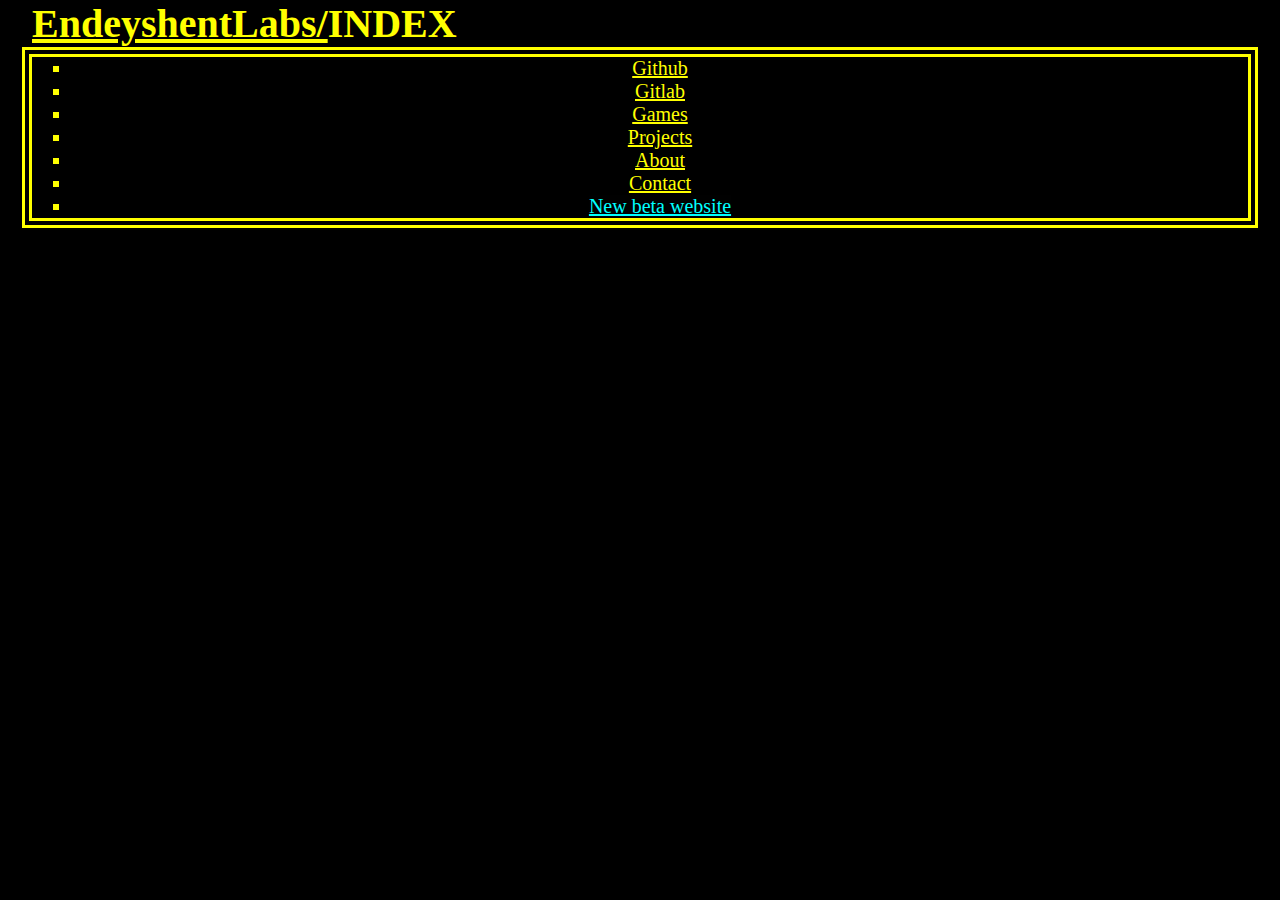
<file: index.html>
<!DOCTYPE html>
<html lang="en">
<head>
	<meta charset="UTF-8">
	<meta name="viewport" content="width=device-width, initial-scale=1.0">
	<title>Endeyshent Laboratories</title>
	<link rel="stylesheet" href="./style.css">
	<link rel="icon" href="https://camo.githubusercontent.com/478cfaac2bbc36988a2b634be9fc9514f9779aa453e453e7d63c2c270684ab53/[base64]">
</head>
<body>
	<div class="title"><h1><a href="">EndeyshentLabs/</a>INDEX</h1></div>
	<div class="box">
		<ul>
			<li><a href="https://github.com/EndeyshentLabs/">Github</a></li>
			<li><a href="https://gitlab.com/EndeyshentLabs/">Gitlab</a></li>
			<li><a href="https://endeyshentlabs.itch.io/">Games</a></li>
			<li><a href="./projects.html">Projects</a></li>
			<li><a href="./about.html">About</a></li>
			<li><a href="./contact.html">Contact</a></li>
			<li><a href="https://el-order.github.io/" id="cool">New beta website</a></li>
		</ul>
	</div>
</body>
</html>
</file>
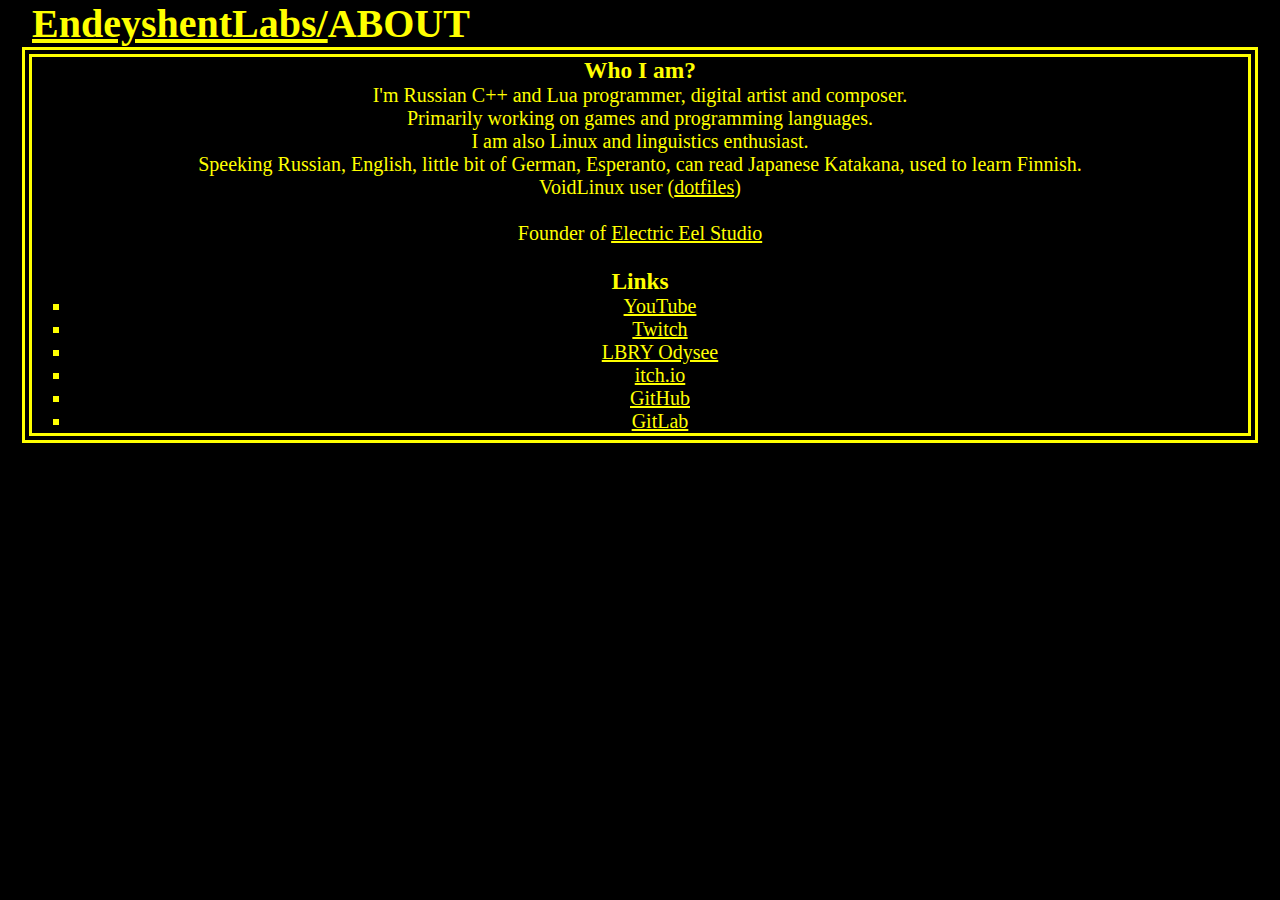
<file: about.html>
<!DOCTYPE html>
<html lang="en">
<head>
	<meta charset="UTF-8">
	<meta name="viewport" content="width=device-width, initial-scale=1.0">
	<title>Endeyshent Laboratories</title>
	<link rel="stylesheet" href="./style.css">
</head>
<body>
	<div class="title"><h1><a href="./index.html">EndeyshentLabs/</a>ABOUT</h1></div>
	<div class="box">
        <h3>Who I am?</h3>
        <p>
            I'm Russian C++ and Lua programmer, digital artist and composer.<br>
            Primarily working on games and programming languages.<br>
            I am also Linux and linguistics enthusiast.<br>
            Speeking Russian, English, little bit of German, Esperanto, can read Japanese Katakana, used to learn Finnish.<br>
            VoidLinux user (<a href="https://github.com/EndeyshentLabs/Endeysent.files">dotfiles</a>)
        </p>
        <br>
		<p>Founder of <a href="https://electriceelstudio.github.io">Electric Eel Studio</a></p>
        <br>
        <h3>Links</h3>
        <ul>
            <li><a href="https://youtube.com/@EndeyshentLabs">YouTube</a></li>
            <li><a href="https://twitch.tv/endeyshentlabs">Twitch</a></li>
            <li><a href="https://odysee.com/@EndeyshentLabs:d">LBRY Odysee</a></li>
            <li><a href="https://endeyshentlabs.itch.io">itch.io</a></li>
			<li><a href="https://github.com/EndeyshentLabs">GitHub</a></li>
			<li><a href="https://gitlab.com/EndeyshentLabs">GitLab</a></li>
        </ul>
	</div>
</body>
</html>
</file>
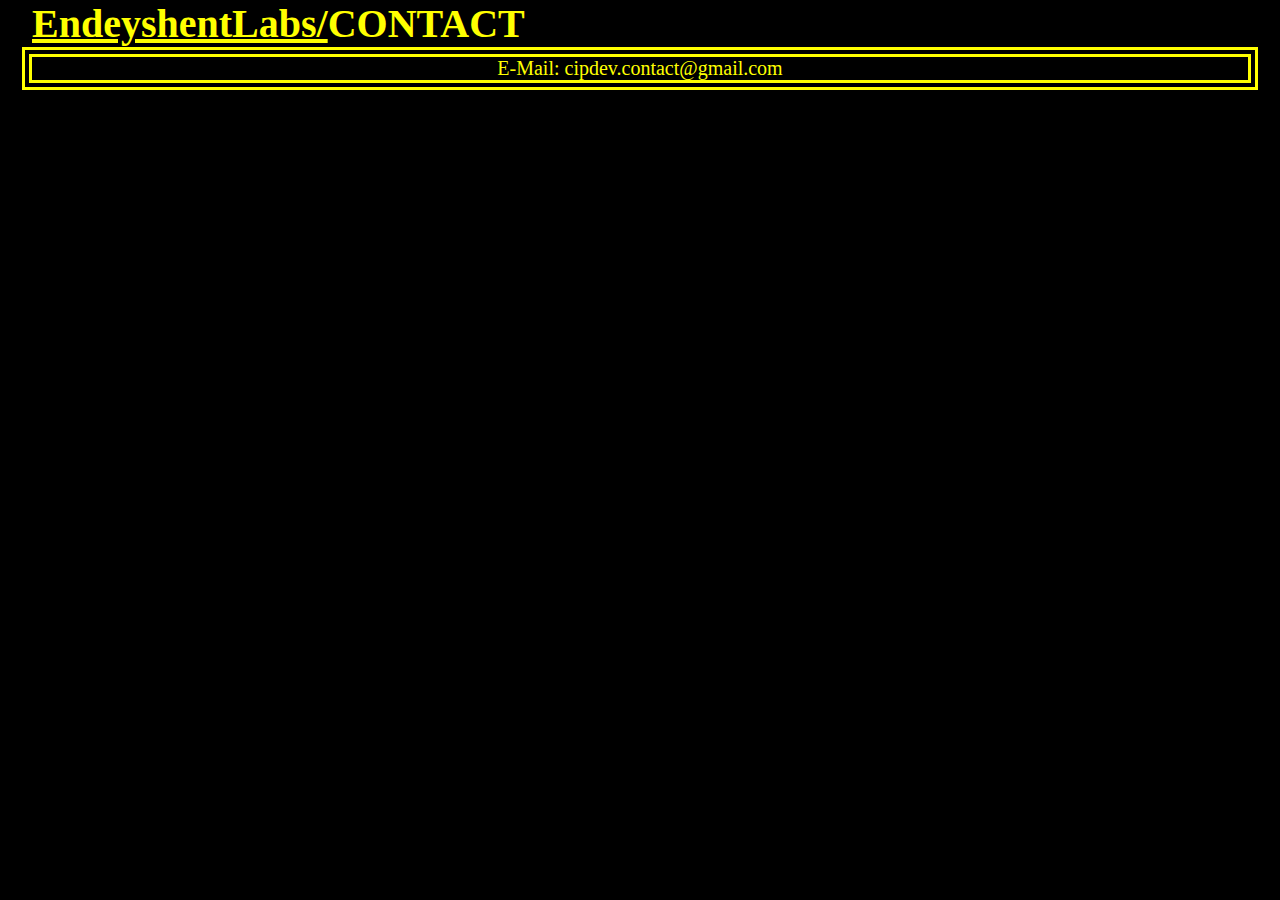
<file: contact.html>
<!DOCTYPE html>
<html lang="en">
<head>
	<meta charset="UTF-8">
	<meta name="viewport" content="width=device-width, initial-scale=1.0">
	<title>Endeyshent Laboratories</title>
	<link rel="stylesheet" href="./style.css">
</head>
<body>
	<div class="title"><h1><a href="./index.html">EndeyshentLabs/</a>CONTACT</h1></div>
	<div class="box">
		<p>E-Mail: cipdev.contact@gmail.com</p>
	</div>
</body>
</html>
</file>
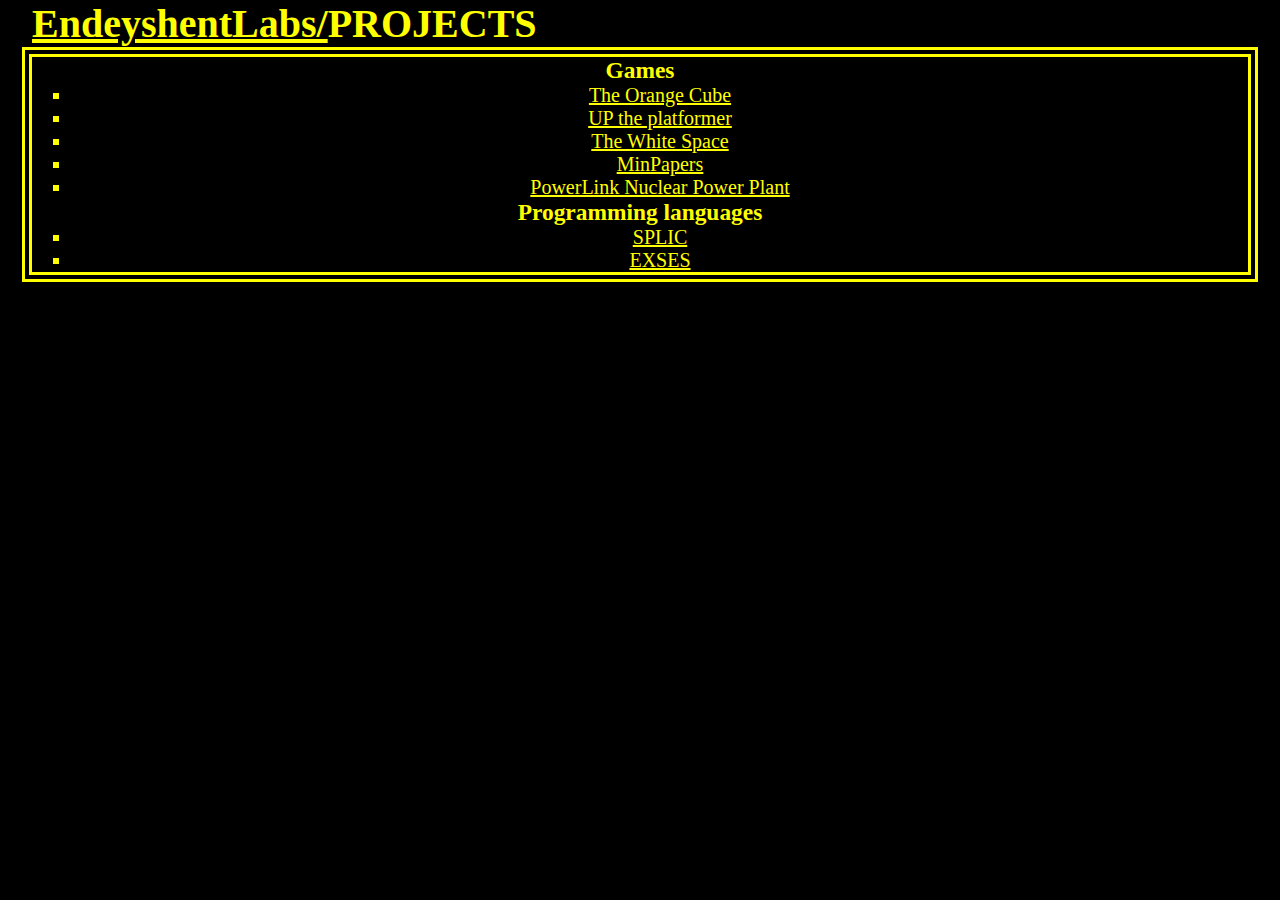
<file: projects.html>
<!DOCTYPE html>
<html lang="en">
<head>
	<meta charset="UTF-8">
	<meta name="viewport" content="width=device-width, initial-scale=1.0">
	<title>Endeyshent Laboratories</title>
	<link rel="stylesheet" href="./style.css">
</head>
<body>
	<div class="title"><h1><a href="./index.html">EndeyshentLabs/</a>PROJECTS</h1></div>
	<div class="box">
        <!-- FIXME: h3 -->
        <h3>Games</h3>
		<ul>
			<li><a href="./Games/toc.html">The Orange Cube</a></li>
			<li><a href="./Games/upp.html">UP the platformer</a></li>
			<li><a href="./Games/whiteSpace.html">The White Space</a></li>
			<li><a href="./Games/MinPapers.html">MinPapers</a></li>
			<li><a href="./Games/powerlink.html">PowerLink Nuclear Power Plant</a></li>
		</ul>
        <h3>Programming languages</h3>
		<ul>
			<li><a href="./pl/splic.html">SPLIC</a></li>
			<li><a href="./pl/exses.html">EXSES</a></li>
		</ul>
	</div>
</body>
</html>
</file>
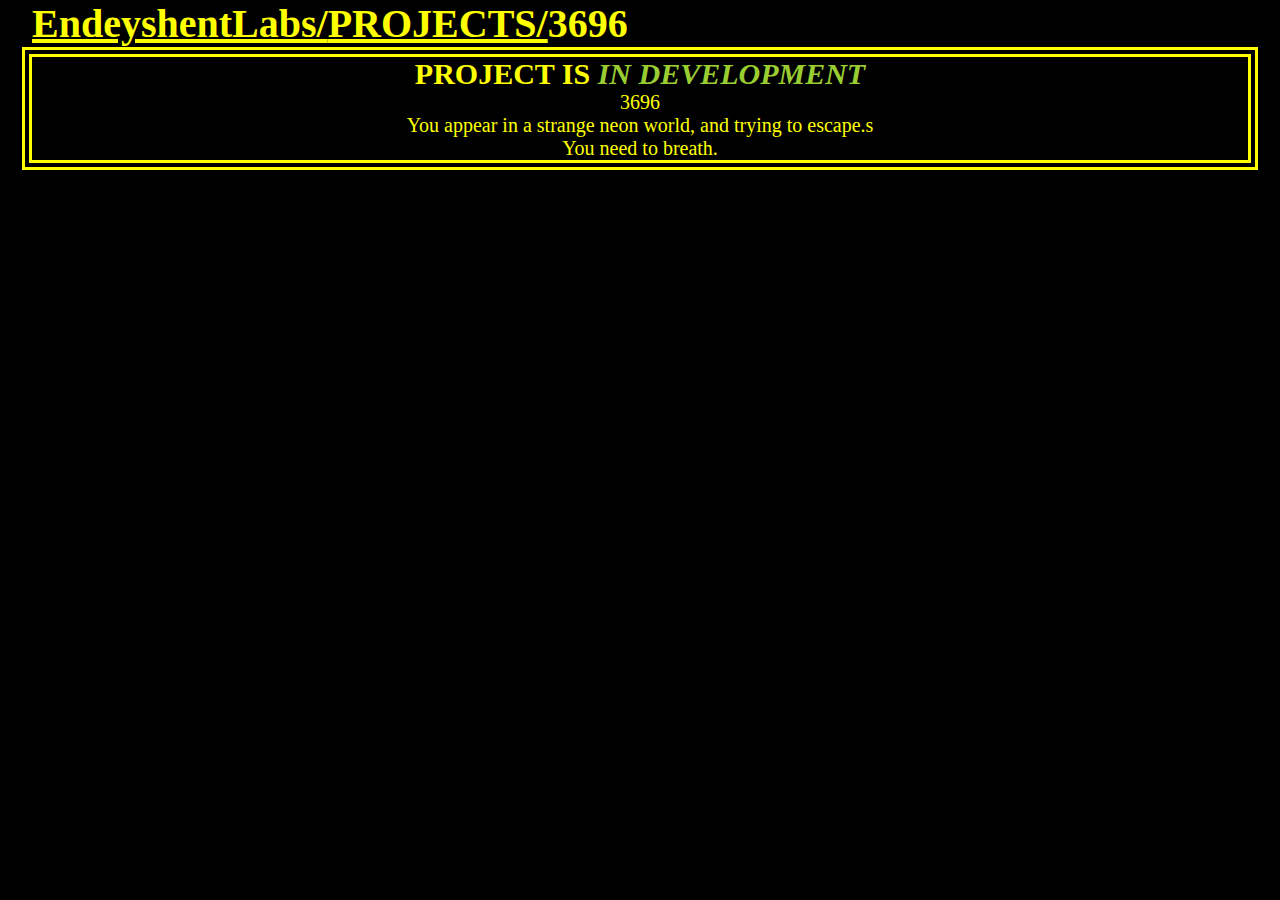
<file: Games/3696.html>
<!DOCTYPE html>
<html lang="en">
<head>
	<meta charset="UTF-8">
	<meta name="viewport" content="width=device-width, initial-scale=1.0">
	<title>Endeyshent Laboratories/3696</title>
	<link rel="stylesheet" href="../style.css">
	<link rel="icon" href="https://camo.githubusercontent.com/478cfaac2bbc36988a2b634be9fc9514f9779aa453e453e7d63c2c270684ab53/[base64]">
</head>
<body>
	<div class="title"><h1><a href="../index.html">EndeyshentLabs/</a><a href="../projects.html">PROJECTS/</a>3696</h1></div>
	<div class="box">
		<h2>PROJECT IS <i class="dev">IN DEVELOPMENT</i></h2>
		<p>3696</p>
		<p>You appear in a strange neon world, and trying to escape.s</p>
		<p>You need to breath.</p>
	</div>
</body>
</html>
</file>
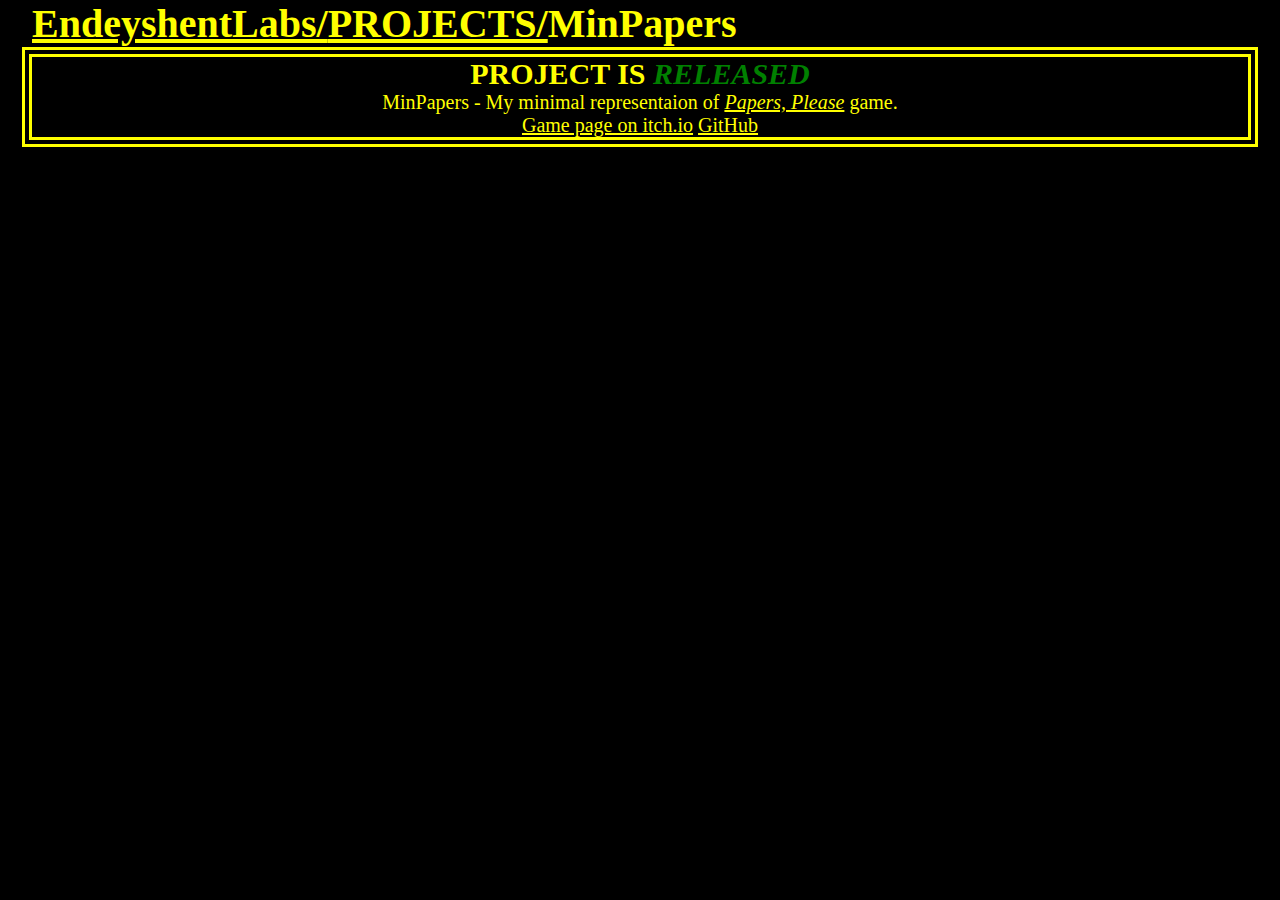
<file: Games/MinPapers.html>
<!DOCTYPE html>
<html lang="en">
<head>
	<meta charset="UTF-8">
	<meta name="viewport" content="width=device-width, initial-scale=1.0">
	<title>Endeyshent Laboratories/MinPapers</title>
	<link rel="stylesheet" href="../style.css">
	<link rel="icon" href="https://camo.githubusercontent.com/478cfaac2bbc36988a2b634be9fc9514f9779aa453e453e7d63c2c270684ab53/[base64]">
</head>
<body>
	<div class="title"><h1><a href="../index.html">EndeyshentLabs/</a><a href="../projects.html">PROJECTS/</a>MinPapers</h1></div>
	<div class="box">
		<h2>PROJECT IS <i class="released">RELEASED</i></h2>
    <p>MinPapers - My minimal representaion of <a href="https://papersplea.se"><i>Papers, Please</i></a> game.</p>
    <a href="https://endeyshentlabs.itch.io/minpapers">Game page on itch.io</a>
      <a href="https://github.com/EneyshentLabs/MinPapers">GitHub</a>
	</div>
</body>
</html>
</file>
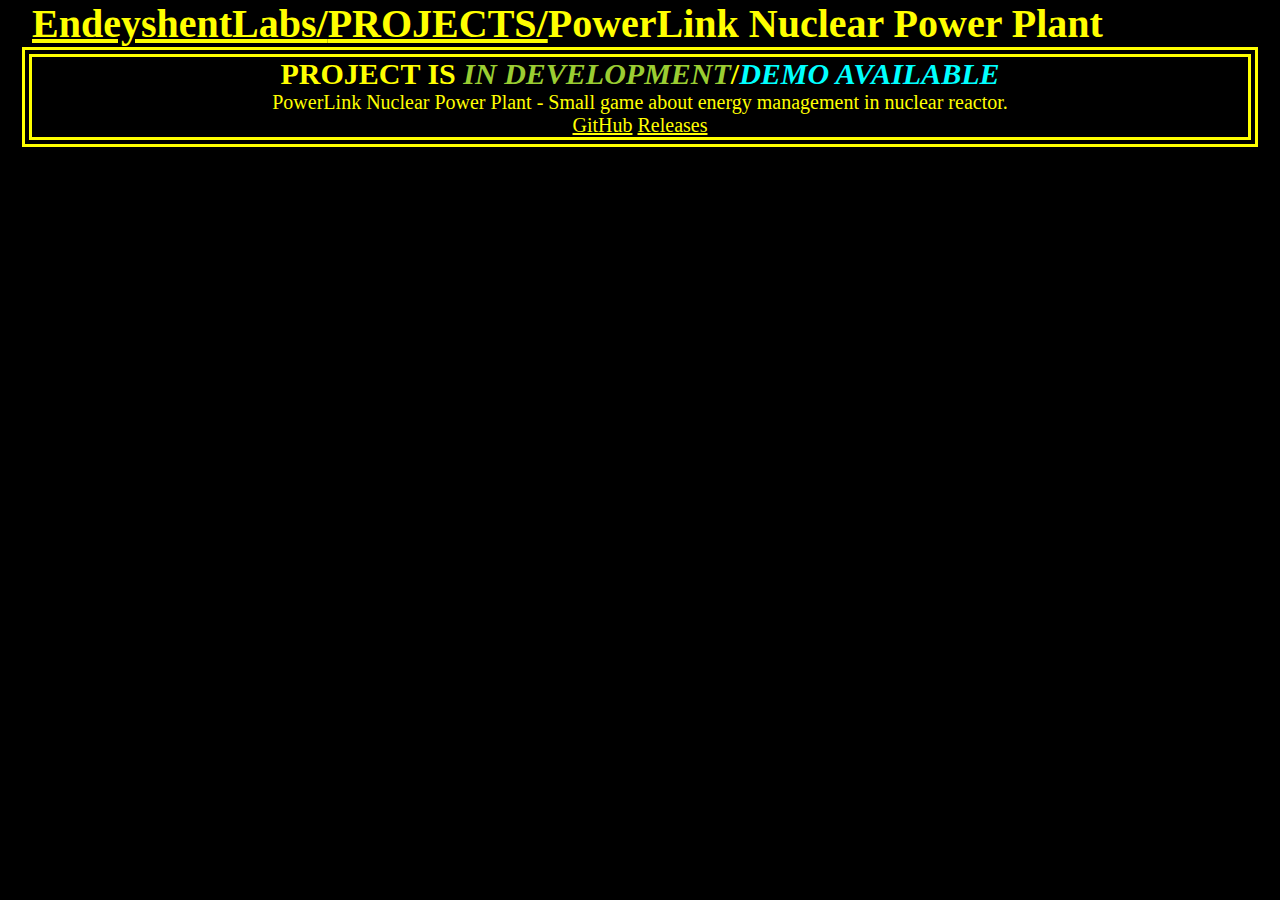
<file: Games/powerlink.html>
<!DOCTYPE html>
<html lang="en">
<head>
	<meta charset="UTF-8">
	<meta name="viewport" content="width=device-width, initial-scale=1.0">
	<title>Endeyshent Laboratories/powerlink</title>
	<link rel="stylesheet" href="../style.css">
	<link rel="icon" href="https://camo.githubusercontent.com/478cfaac2bbc36988a2b634be9fc9514f9779aa453e453e7d63c2c270684ab53/[base64]">
</head>
<body>
	<div class="title"><h1><a href="../index.html">EndeyshentLabs/</a><a href="../projects.html">PROJECTS/</a>PowerLink Nuclear Power Plant</h1></div>
	<div class="box">
    <h2>PROJECT IS <i class="dev">IN DEVELOPMENT</i>/<i class="beta">DEMO AVAILABLE</i></h2>
		<p>PowerLink Nuclear Power Plant - Small game about energy management in nuclear reactor.</p>
    <a href="https://github.com/EndeyshentLabs/powerlink">GitHub</a>
    <a href="https://github.com/EndeyshentLabs/powerlink/releases">Releases</a>
	</div>
</body>
</html>
</file>
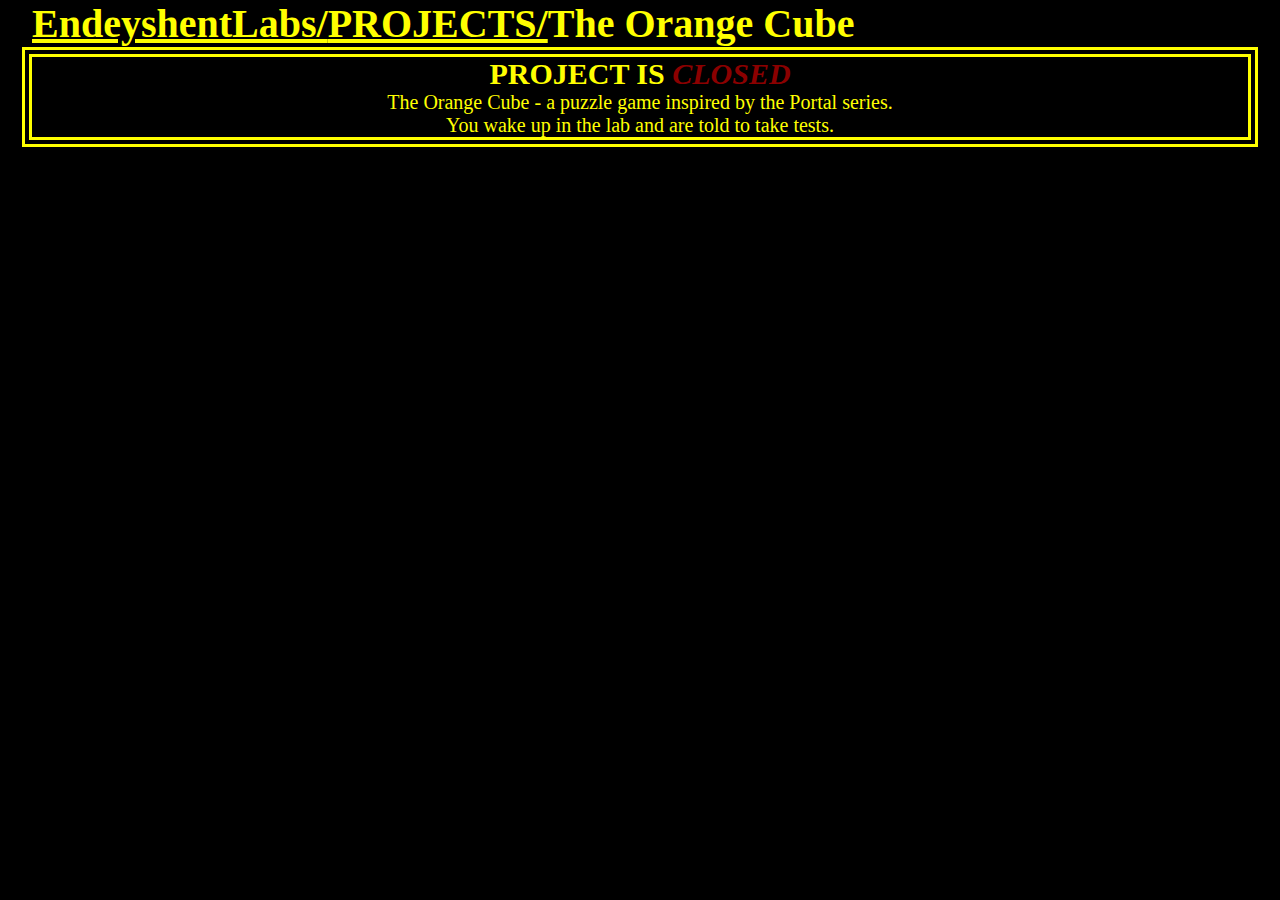
<file: Games/toc.html>
<!DOCTYPE html>
<html lang="en">
<head>
	<meta charset="UTF-8">
	<meta name="viewport" content="width=device-width, initial-scale=1.0">
	<title>Endeyshent Laboratories/TOC</title>
	<link rel="stylesheet" href="../style.css">
	<link rel="icon" href="https://camo.githubusercontent.com/478cfaac2bbc36988a2b634be9fc9514f9779aa453e453e7d63c2c270684ab53/[base64]">
</head>
<body>
	<div class="title"><h1><a href="../index.html">EndeyshentLabs/</a><a href="../projects.html">PROJECTS/</a>The Orange Cube</h1></div>
	<div class="box">
		<h2>PROJECT IS <i class="closed">CLOSED</i></h2>
		<p>The Orange Cube - a puzzle game inspired by the Portal series.</p>
		<p>You wake up in the lab and are told to take tests.</p>
	</div>
</body>
</html>
</file>
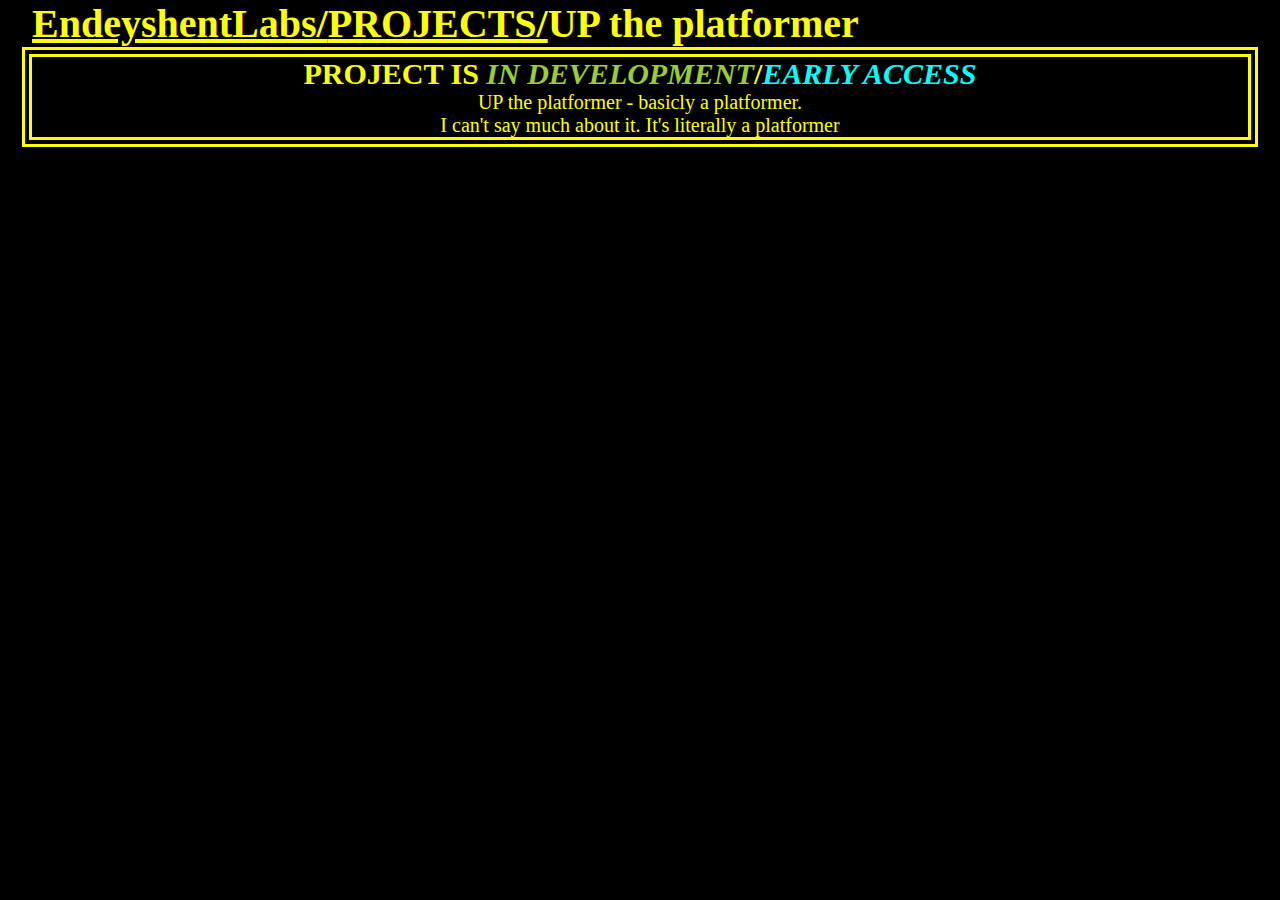
<file: Games/upp.html>
<!DOCTYPE html>
<html lang="en">
<head>
	<meta charset="UTF-8">
	<meta name="viewport" content="width=device-width, initial-scale=1.0">
	<title>Endeyshent Laboratories/upp</title>
	<link rel="stylesheet" href="../style.css">
	<link rel="icon" href="https://camo.githubusercontent.com/478cfaac2bbc36988a2b634be9fc9514f9779aa453e453e7d63c2c270684ab53/[base64]">
</head>
<body>
	<div class="title"><h1><a href="../index.html">EndeyshentLabs/</a><a href="../projects.html">PROJECTS/</a>UP the platformer</h1></div>
	<div class="box">
		<h2>PROJECT IS <i class="dev">IN DEVELOPMENT</i>/<i class="beta">EARLY ACCESS</i></h2>
		<p>UP the platformer - basicly a platformer.</p>
		<p>I can't say much about it. It's literally a platformer</p>
	</div>
</body>
</html>
</file>
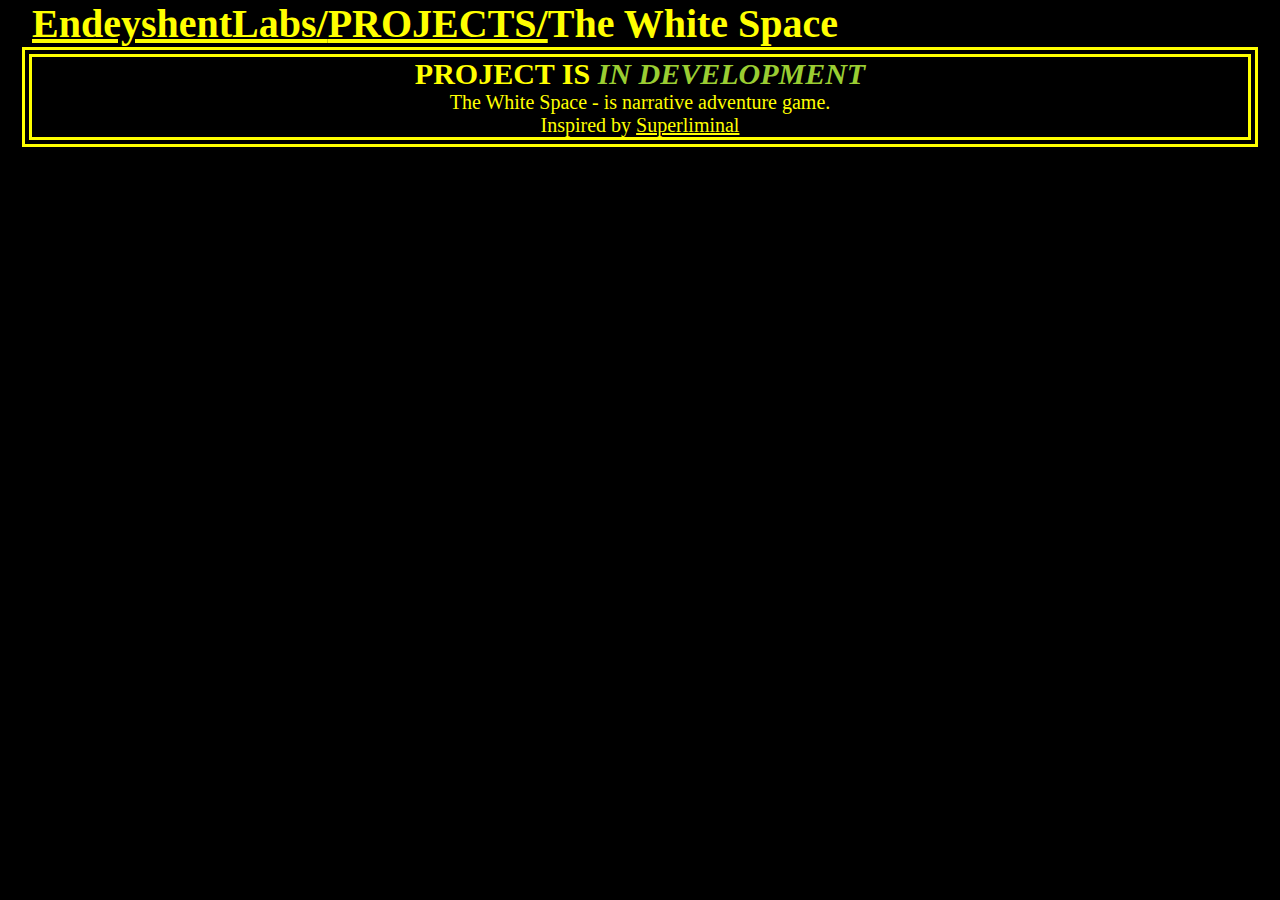
<file: Games/whiteSpace.html>
<!DOCTYPE html>
<html lang="en">
<head>
	<meta charset="UTF-8">
	<meta name="viewport" content="width=device-width, initial-scale=1.0">
	<title>Endeyshent Laboratories/TOC</title>
	<link rel="stylesheet" href="../style.css">
	<link rel="icon" href="https://camo.githubusercontent.com/478cfaac2bbc36988a2b634be9fc9514f9779aa453e453e7d63c2c270684ab53/[base64]">
</head>
<body>
	<div class="title"><h1><a href="../index.html">EndeyshentLabs/</a><a href="../projects.html">PROJECTS/</a>The White Space</h1></div>
	<div class="box">
		<h2>PROJECT IS <i class="dev">IN DEVELOPMENT</i></h2>
		<p>The White Space - is narrative adventure game.</p>
		<p>Inspired by <a href="https://en.wikipedia.org/wiki/Superliminal">Superliminal</a></p>
	</div>
</body>
</html>
</file>
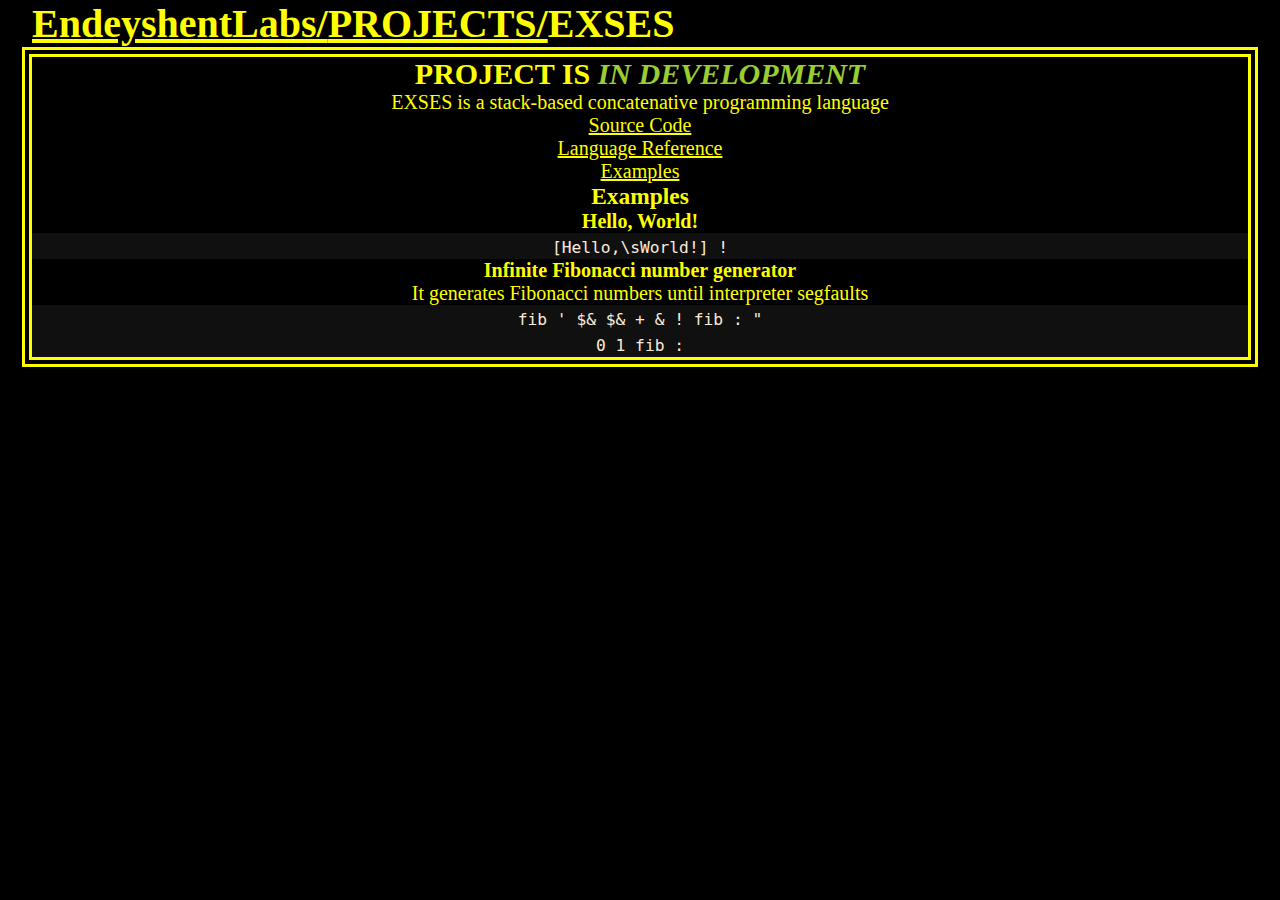
<file: pl/exses.html>
<!DOCTYPE html>
<html lang="en">
<head>
	<meta charset="UTF-8">
	<meta name="viewport" content="width=device-width, initial-scale=1.0">
	<title>Endeyshent Laboratories/EXSES</title>
	<link rel="stylesheet" href="../style.css">
	<link rel="icon" href="https://camo.githubusercontent.com/478cfaac2bbc36988a2b634be9fc9514f9779aa453e453e7d63c2c270684ab53/[base64]">
</head>
<body>
	<div class="title"><h1><a href="../index.html">EndeyshentLabs/</a><a href="../projects.html">PROJECTS/</a>EXSES</h1></div>
	<div class="box">
		<h2>PROJECT IS <i class="dev">IN DEVELOPMENT</i></h2>
        <p>EXSES is a stack-based concatenative programming language</p>
        <a href="https://github.com/EndeyshentLabs/EXSES">Source Code</a><br>
        <a href="https://github.com/EndeyshentLabs/EXSES/blob/main/REFERENCE.md">Language Reference</a><br>
        <a href="https://github.com/EndeyshentLabs/EXSES/tree/main/examples">Examples</a>
        <h3>Examples</h4>
        <h4>Hello, World!</h5>
        <div class="code">
            <code>[Hello,\sWorld!] !</code>
        </div>
        <h4>Infinite Fibonacci number generator</h4>
        <p>It generates Fibonacci numbers until interpreter segfaults</p>
        <div class="code">
            <code>
                fib ' $& $& + & ! fib : "<br>
                0 1 fib :
            </code>
        </div>
	</div>
</body>
</html>
</file>
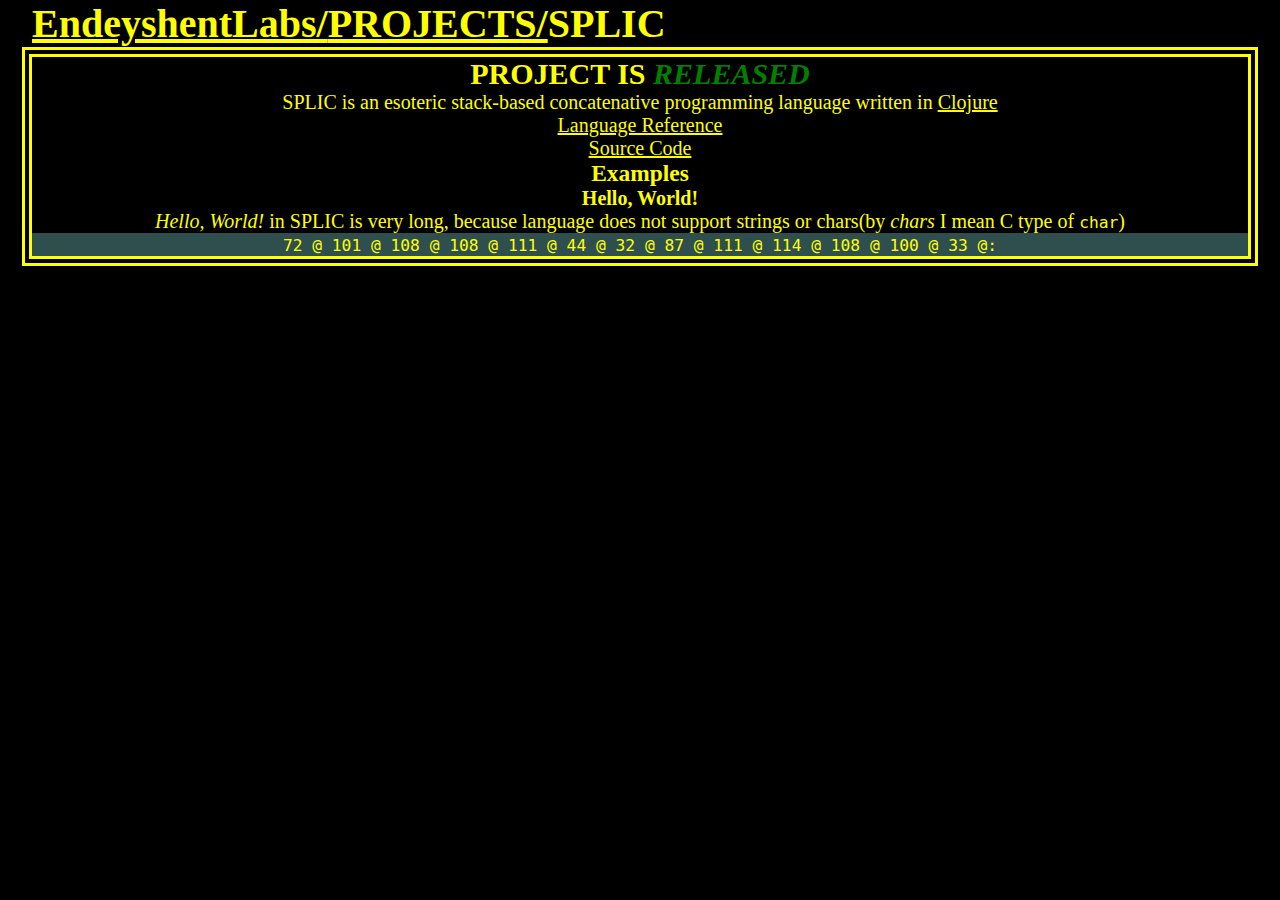
<file: pl/splic.html>
<!DOCTYPE html>
<html lang="en">
<head>
	<meta charset="UTF-8">
	<meta name="viewport" content="width=device-width, initial-scale=1.0">
	<title>Endeyshent Laboratories/SPLIC</title>
	<link rel="stylesheet" href="../style.css">
	<link rel="icon" href="https://camo.githubusercontent.com/478cfaac2bbc36988a2b634be9fc9514f9779aa453e453e7d63c2c270684ab53/[base64]">
</head>
<body>
	<div class="title"><h1><a href="../index.html">EndeyshentLabs/</a><a href="../projects.html">PROJECTS/</a>SPLIC</h1></div>
	<div class="box">
		<h2>PROJECT IS <i class="released">RELEASED</i></h2>
        <p>SPLIC is an esoteric stack-based concatenative programming language written in <a href="https://clojure.org/">Clojure</a></p>
            <a href="https://github.com/EndeyshentLabs/SPLIC#reference">Language Reference</a><br>
        <a href="https://github.com/EndeyshentLabs/SPLIC">Source Code</a>
        <h3>Examples</h4>
        <h4>Hello, World!</h5>
        <p><i>Hello, World!</i> in SPLIC is very long, because language does not support strings or chars(by <i>chars</i> I mean C type of <code>char</code>)</p>
        <div style="background-color: darkslategray;">
            <code>72 @ 101 @ 108 @ 108 @ 111 @ 44 @ 32 @ 87 @ 111 @ 114 @ 108 @ 100 @ 33 @:</code>
        </div>
	</div>
</body>
</html>
</file>
<file: style.css>
@import url('https://fonts.googleapis.com/css2?family=JetBrains+Mono&display=swap');

* {
    margin: auto;
    padding: none;
    color: yellow;
}

body {
    background-color: black;
    font-family: 'Times New Roman', Times, serif;
    font-size: 1.25em;
}

a {
    text-decoration-style: solid;
}

li {
    list-style-type: square;
}

.box {
    font-size: 1em;
    background-color: black;
    width: 95%;
    border: 0.5em double yellow;
    text-align: center;
}

.title {
    width: 95%;
}

.dev {
    color: yellowgreen;
}

.released {
    color: green;
}

.closed {
    color: darkred;
}

.beta {
    color: cyan;
}

#cool {
    background-color: #010101;
    color: #0ff;
}

.code {
    background-color: #101010;
    color: antiquewhite;
    font-family: 'Victor Mono', 'JetBrains Mono', 'FiraCode', 'Ubuntu Mono', monospace;
}

.code>code {
    color: antiquewhite;
}
</file>
